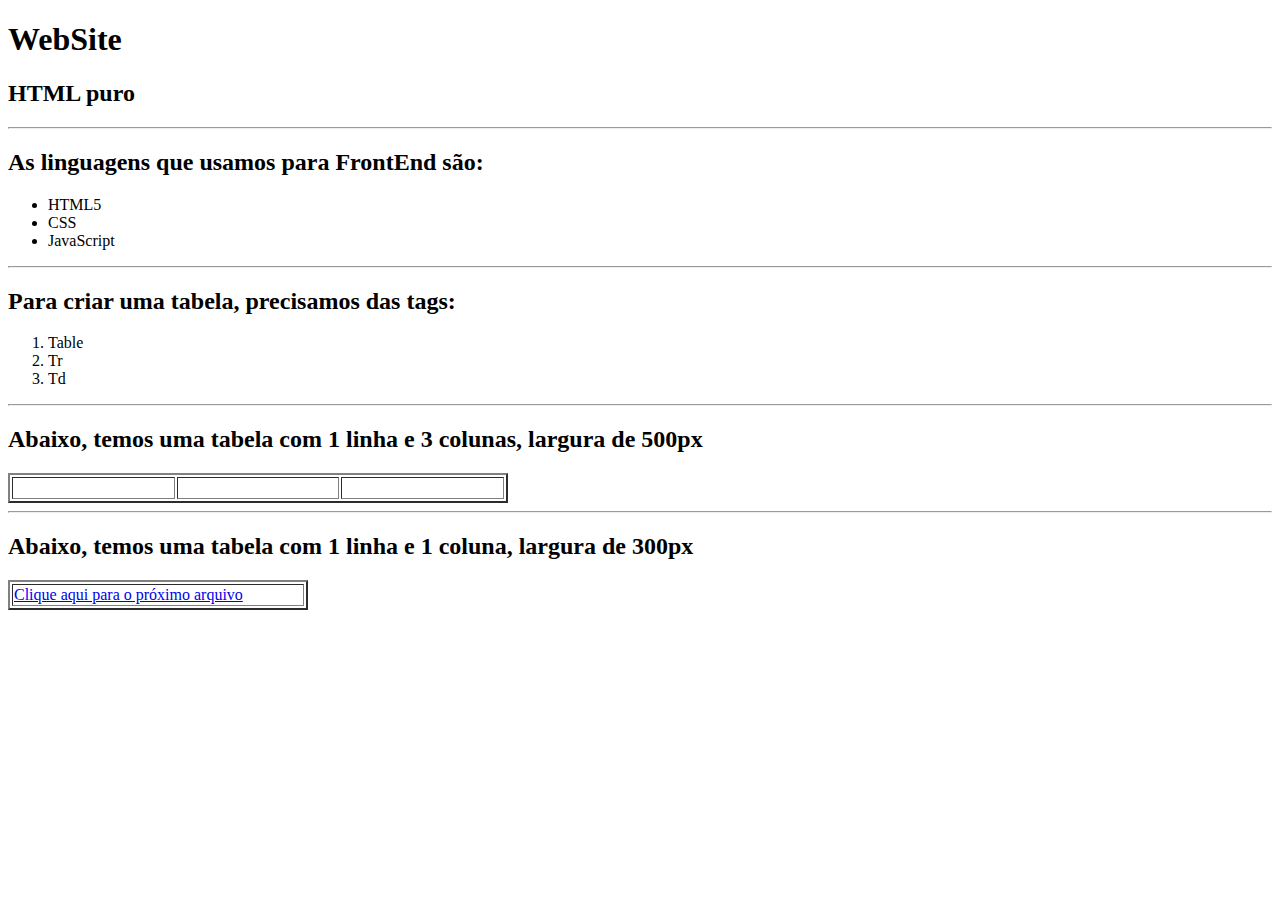
<file: aula 10 - estudo/index.html>
<!DOCTYPE html>
<html lang="pt-br">
<head>
<meta charset="utf-8">
<title>Atividade - Parte I</title>

</head>

<body>
	<section>
		<header>
			<h1>WebSite</h1>
			<h2>HTML puro</h2>
			<hr>
		</header>

		<main>
			<h2>As linguagens que usamos para FrontEnd são:</h2>
			<ul>
				<li>HTML5</li>
				<li>CSS</li>
				<li>JavaScript</li>
			</ul>
			<hr>
			<h2>Para criar uma tabela, precisamos das tags:</h2>
			<ol>
				<li>Table</li>
				<li>Tr</li>
				<li>Td</li>
			</ol>
			<hr>
			<h2>Abaixo, temos uma tabela com 1 linha e 3 colunas, largura de 500px</h2>
			<table width="500px;" height="30px;" border="2px;">
			<!--1° linha-->
				<tr>
					<!--colunas-->
					<td></td>
					<td></td>
					<td></td>
				</tr>
			</table>
			<hr>
			<h2>Abaixo, temos uma tabela com 1 linha e 1 coluna, largura de 300px</h2>
			<table width="300px;" height="30px;" border="2px;">
			<!--1° linha-->
				<tr>
					<!--colunas-->
					<td><a href="https://www.facebook.com/" target="_blank">Clique aqui para o próximo arquivo</td>
			</table>
		
		</main

	</section>
</body>
</html>
</file>
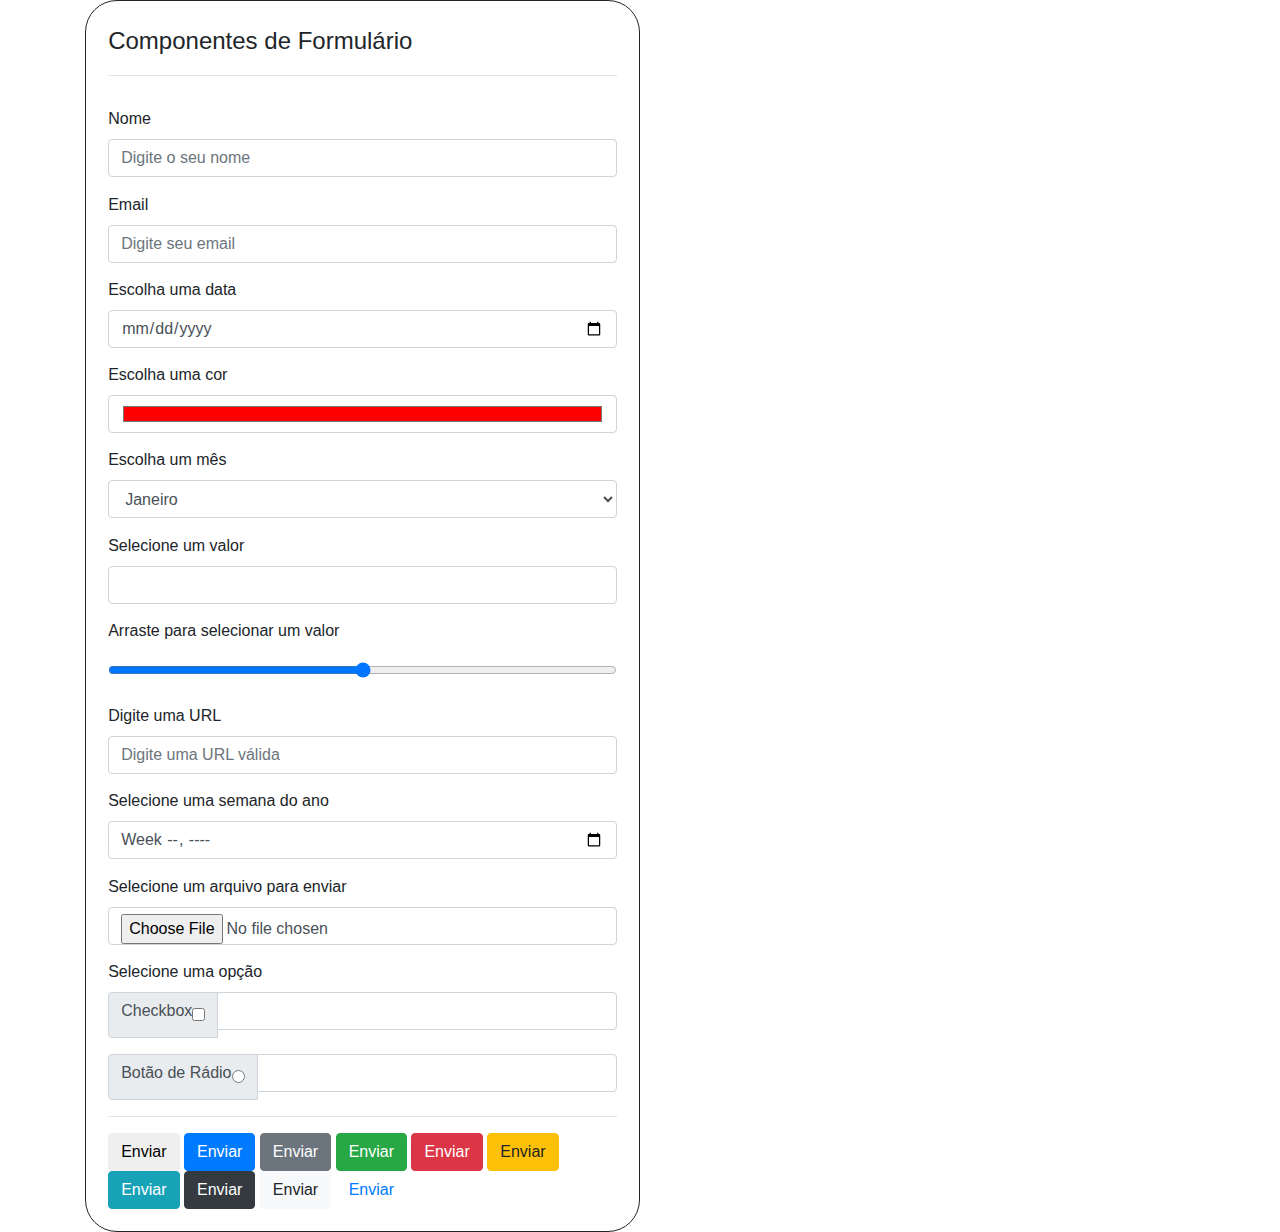
<file: aula 11/index.html>
<!DOCTYPE html>
<html lang="pt-br">
  <head>
    <!-- Meta tags Obrigatórias -->
    <meta charset="utf-8">
    <meta name="viewport" content="width=device-width, initial-scale=1, shrink-to-fit=no">

    <!-- Bootstrap CSS -->
    <link rel="stylesheet" href="https://stackpath.bootstrapcdn.com/bootstrap/4.1.3/css/bootstrap.min.css" integrity="sha384-MCw98/SFnGE8fJT3GXwEOngsV7Zt27NXFoaoApmYm81iuXoPkFOJwJ8ERdknLPMO" crossorigin="anonymous">

	<link href="css/bootstrap-reboot.css" rel="stylesheet">
	<link href="css/bootstrap.css" rel="stylesheet">
	<link href="css/bootstrap-grid.css" rel="stylesheet">

    <title>Formulário</title>
  </head>
  <body>
	<section class="container">
		<div style="width:50%; border-radius:2rem; border:solid 1px; padding:2%;">
		
			<!--começo do formulário-->
			<form action="endereço da página e/ou arquivo que processa os dados" method="post">
				<legend>Componentes de Formulário</legend>
				<hr>
				
				<!--Entrada de dados do tipo texto-->
				<label for="nome"style="padding-top:3%;">Nome</label>
				<input type="text" id="nome" name="nome" class="form-control" required placeholder="Digite o seu nome">
				
				<!--Entrada de dados do tipo email-->
				<label for="email" style="padding-top:3%;">Email</label>
				<input type="email" id="email" name="email" class="form-control" placeholder="Digite seu email" required>
				
				<!--Entrada de dados do tipo data-->
				<label for="data"style="padding-top:3%;">Escolha uma data</label>
				<input type="date" id="data" class="form-control" required>
				
				<!--Entrada de dados do tipo cores-->
				<label for="cores" style="padding-top:3%;">Escolha uma cor</label>
				<input type="color" id="cores" class="form-control" value="#ff0000">
				
				<!--Tag select para múltipla escolha-->
				<label style="padding-top:3%;">Escolha um mês</label>
					<select class="form-control">
						<option>Janeiro</option>
						<option>Fevereiro</option>
						<option>Março</option>
						<option>Abril</option>
						<option>Maio</option>
					</select>
					
				<!--Campo de número com seta-->
				<label for="numero" style="padding-top:3%;">Selecione um valor</label>
				<input type="number" id="numero" name="numero" class="form-control" min="1" max="300">
				
				<!--Campo de número com squeeze-->
				<label for="numeros" style="padding-top:3%;">Arraste para selecionar um valor</label>
				<input type="range" id="numeros" name="numeros" class="form-control" value="50">
				
				<!--Inserindo URL-->
				<label for="urls" style="padding-top:3%;">Digite uma URL</label>
				<input type="url" id="urls" name="urls" class="form-control" placeholder="Digite uma URL válida" required>
				
				<!--Entradad de dados de semana-->
				<label for="semana" style="padding-top:3%;">Selecione uma semana do ano</label>
				<input type="week" id="semana" name="semana" class="form-control">
				
				<!--Entradad de dados do tipo arquivo-->
				<label for="aquivo" style="padding-top:3%;">Selecione um arquivo para enviar</label>
				<input type="file" id="arquivo" class="form-control">
				
				<!--Radio Button: única seleção-->
				<label for="btn-radio" style="padding-top:3%;">Selecione uma opção</label>
				<div class="input-group mb-3">
				  <div class="input-group-prepend">
					<div class="input-group-text">
					<label>Checkbox</label>
					  <input type="checkbox" aria-label="Chebox para permitir input text">
					</div>
				  </div>
				  <input type="text" class="form-control" aria-label="Input text com checkbox">
				</div>

				<div class="input-group">
				  <div class="input-group-prepend">
					<div class="input-group-text">
					<label>Botão de Rádio</label>
					  <input type="radio" aria-label="Botão radio para acompanhar input text">
					</div>
				  </div>
				  <input type="text" class="form-control" aria-label="Input text com botão radio">
				</div>
				<hr>
				
				<button type="button" class="btn">Enviar</button>
				<input type="submit" class="btn btn-primary" value="Enviar">
				<input type="submit" class="btn btn-secondary" value="Enviar">
				<input type="submit" class="btn btn-success" value="Enviar">
				<input type="submit" class="btn btn-danger" value="Enviar">
				<input type="submit" class="btn btn-warning" value="Enviar">
				<input type="submit" class="btn btn-info" value="Enviar">
				<input type="submit" class="btn btn-dark" value="Enviar">
				<!--reset limpa-->
				<input type="reset" class="btn btn-light" value="Enviar">
				<input type="reset" class="btn btn-link" value="Enviar">
			
			
			</form>
		</div>
	</section>
	

    <!-- JavaScript (Opcional) -->
    <!-- jQuery primeiro, depois Popper.js, depois Bootstrap JS -->
    <script src="https://code.jquery.com/jquery-3.3.1.slim.min.js" integrity="sha384-q8i/X+965DzO0rT7abK41JStQIAqVgRVzpbzo5smXKp4YfRvH+8abtTE1Pi6jizo" crossorigin="anonymous"></script>
    <script src="https://cdnjs.cloudflare.com/ajax/libs/popper.js/1.14.3/umd/popper.min.js" integrity="sha384-ZMP7rVo3mIykV+2+9J3UJ46jBk0WLaUAdn689aCwoqbBJiSnjAK/l8WvCWPIPm49" crossorigin="anonymous"></script>
    <script src="https://stackpath.bootstrapcdn.com/bootstrap/4.1.3/js/bootstrap.min.js" integrity="sha384-ChfqqxuZUCnJSK3+MXmPNIyE6ZbWh2IMqE241rYiqJxyMiZ6OW/JmZQ5stwEULTy" crossorigin="anonymous"></script>
  </body>
</html>
</file>
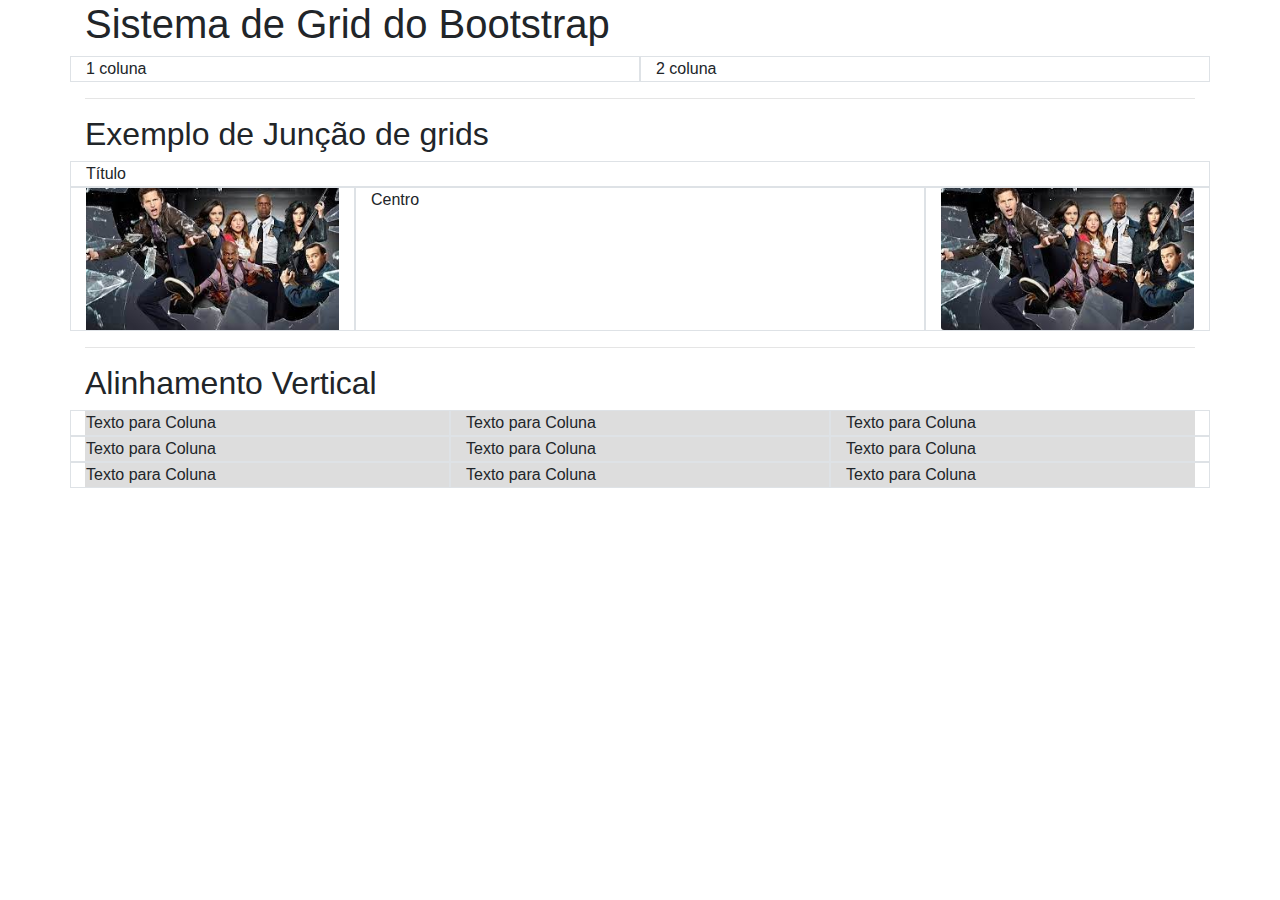
<file: aula 9/index.html>
<!DOCTYPE html>
<html lang="pt-br">
  <head>
    <!-- Meta tags Obrigatórias -->
    <meta charset="utf-8">
    <meta name="viewport" content="width=device-width, initial-scale=1, shrink-to-fit=no">

    <!-- Bootstrap CSS -->
    <link rel="stylesheet" href="https://stackpath.bootstrapcdn.com/bootstrap/4.1.3/css/bootstrap.min.css" integrity="sha384-MCw98/SFnGE8fJT3GXwEOngsV7Zt27NXFoaoApmYm81iuXoPkFOJwJ8ERdknLPMO" crossorigin="anonymous">

	<!--Bootstrap Compilado-->
	<link href="css/bootstrap-reboot.css" rel="stylesheet">
	<link href="css/bootstrap.css" rel="stylesheet">
	<link href="css/bootstrap-grid.css" rel="stylesheet">

    <title>Sistema de Grid</title>
  </head>
  <body>
	<section class="container">
		<h1>Sistema de Grid do Bootstrap</h1>
		
		<!--grid com 2 colunas-->
			<div class="row">
				<div class="col-md-6 border">1 coluna</div>
				<div class="col-md-6 border">2 coluna</div>
			</div>
		<hr>
		<h2>Exemplo de Junção de grids</h2>
		<div class="row">
			<div class="col-md-12 border">Título</div>
		</div>
		<div class="row">
			<div class="col-md-3 border">
			<img src="img/brooklyn.jpg" class="img-fluid">
			</div>
		<div class="col-md-6 border">Centro</div>
		<div class="col-md-3 border">
			<img src="img/brooklyn.jpg" class="card-img">
			</div>
		</div>
		<hr>
		<h2>Alinhamento Vertical</h2>
		<div style="background:#ddd;">
			<!--alinhamento no início-->
			<div class="row align-item-start">
				<div class="col border">Texto para Coluna</div>
				<div class="col border">Texto para Coluna</div>
				<div class="col border">Texto para Coluna</div>
			</div>
			<!--alinhamento no centro-->
			<div class="row align-item-center">
				<div class="col border">Texto para Coluna</div>
				<div class="col border">Texto para Coluna</div>
				<div class="col border">Texto para Coluna</div>
			</div>
			<!--alinhamento no fim-->
			<div class="row align-item-end">
				<div class="col border">Texto para Coluna</div>
				<div class="col border">Texto para Coluna</div>
				<div class="col border">Texto para Coluna</div>
			</div>
		</div>
		
		
		
	</section>

    <!-- JavaScript (Opcional) -->
    <!-- jQuery primeiro, depois Popper.js, depois Bootstrap JS -->
    <script src="https://code.jquery.com/jquery-3.3.1.slim.min.js" integrity="sha384-q8i/X+965DzO0rT7abK41JStQIAqVgRVzpbzo5smXKp4YfRvH+8abtTE1Pi6jizo" crossorigin="anonymous"></script>
    <script src="https://cdnjs.cloudflare.com/ajax/libs/popper.js/1.14.3/umd/popper.min.js" integrity="sha384-ZMP7rVo3mIykV+2+9J3UJ46jBk0WLaUAdn689aCwoqbBJiSnjAK/l8WvCWPIPm49" crossorigin="anonymous"></script>
    <script src="https://stackpath.bootstrapcdn.com/bootstrap/4.1.3/js/bootstrap.min.js" integrity="sha384-ChfqqxuZUCnJSK3+MXmPNIyE6ZbWh2IMqE241rYiqJxyMiZ6OW/JmZQ5stwEULTy" crossorigin="anonymous"></script>
  </body>
</html>
</file>
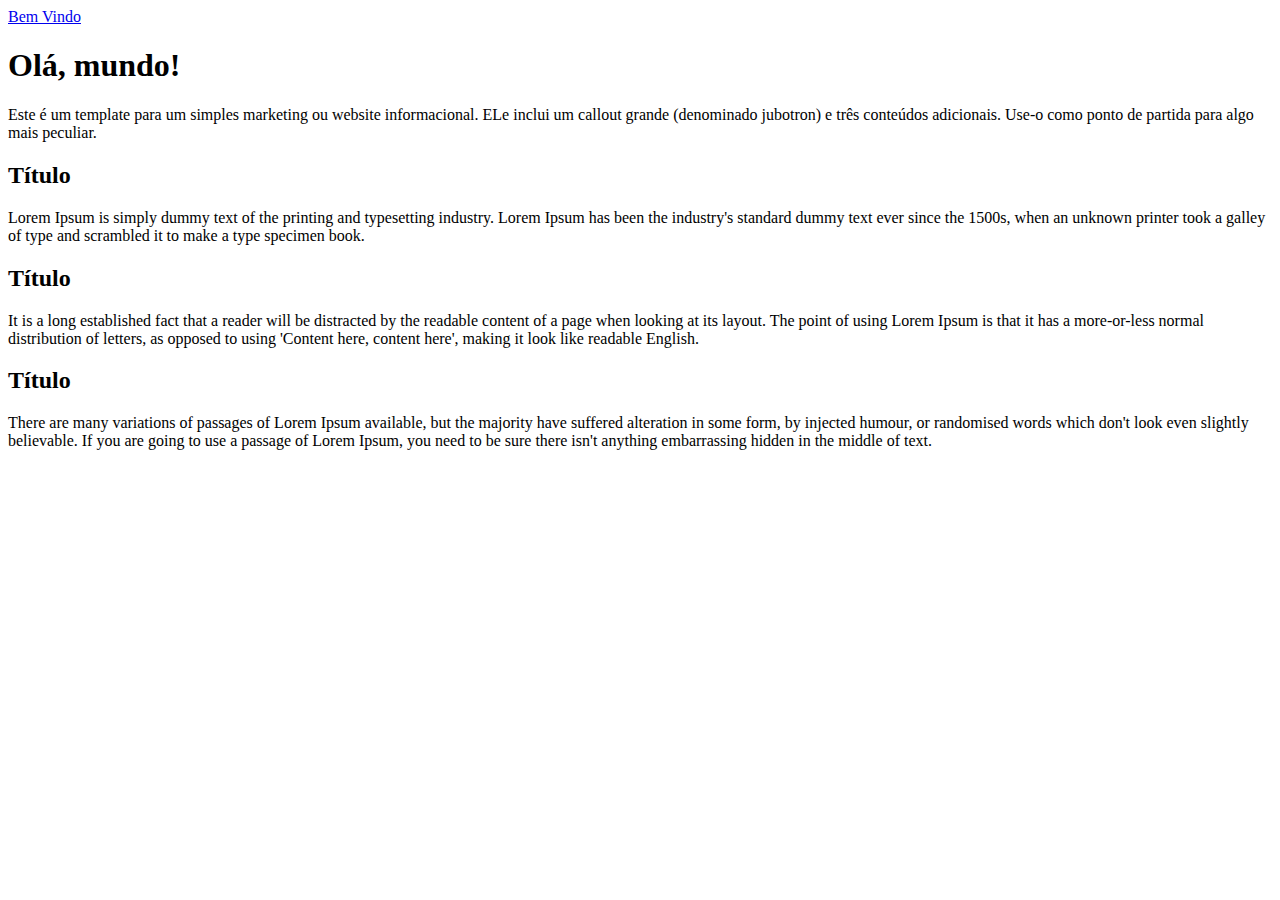
<file: aula 10 - estudo/index2.html>
<!DOCTYPE html>
<html lang="pt-br">
  <head>
    <!-- Meta tags Obrigatórias -->
    <meta charset="utf-8">
    <meta name="viewport" content="width=device-width, initial-scale=1, shrink-to-fit=no">

    <!-- Bootstrap CSS -->
    <link rel="stylesheet" href="https://stackpath.bootstrapcdn.com/bootstrap/4.1.3/css/bootstrap.min.css" integrity="sha384-MCw98/SFnGE8fJT3GXwEOngsV7Zt27NXFoaoApmYm81iuXoPkFOJwJ8ERdknLPMO" crossorigin="anonymous">

    <title>Atividade - Parte II</title>
  </head>
  <body>
	<section>
		<nav class="navbar navbar-expand-lg navbar-dark bg-dark">
  <a class="navbar-brand" href="#">Bem Vindo</a>
		</nav>
		
		<header>
			<div class="jumbotron">
			<h1 class="display-4">Olá, mundo!</h1>
				<p class="lead">Este é um template para um simples marketing ou website informacional. ELe inclui um callout grande (denominado jubotron) e três conteúdos adicionais. Use-o como ponto de partida para algo mais peculiar.</p>	
				</div>
		</header>
		
		<article>
			<div class="container">
			<div class="row">
				<div class="col-sm">
				<h2>Título</h2>
				Lorem Ipsum is simply dummy text of the printing and typesetting industry. Lorem Ipsum has been the industry's standard dummy text ever since the 1500s, when an unknown printer took a galley of type and scrambled it to make a type specimen book.
				</div>
				<div class="col-sm">
				<h2>Título</h2>
				It is a long established fact that a reader will be distracted by the readable content of a page when looking at its layout. The point of using Lorem Ipsum is that it has a more-or-less normal distribution of letters, as opposed to using 'Content here, content here', making it look like readable English.
				</div>
				<div class="col-sm">
				<h2>Título</h2>
				There are many variations of passages of Lorem Ipsum available, but the majority have suffered alteration in some form, by injected humour, or randomised words which don't look even slightly believable. If you are going to use a passage of Lorem Ipsum, you need to be sure there isn't anything embarrassing hidden in the middle of text.
				</div>
			</div>
			</div>
		
		</article>

	</section>
    <!-- JavaScript (Opcional) -->
    <!-- jQuery primeiro, depois Popper.js, depois Bootstrap JS -->
    <script src="https://code.jquery.com/jquery-3.3.1.slim.min.js" integrity="sha384-q8i/X+965DzO0rT7abK41JStQIAqVgRVzpbzo5smXKp4YfRvH+8abtTE1Pi6jizo" crossorigin="anonymous"></script>
    <script src="https://cdnjs.cloudflare.com/ajax/libs/popper.js/1.14.3/umd/popper.min.js" integrity="sha384-ZMP7rVo3mIykV+2+9J3UJ46jBk0WLaUAdn689aCwoqbBJiSnjAK/l8WvCWPIPm49" crossorigin="anonymous"></script>
    <script src="https://stackpath.bootstrapcdn.com/bootstrap/4.1.3/js/bootstrap.min.js" integrity="sha384-ChfqqxuZUCnJSK3+MXmPNIyE6ZbWh2IMqE241rYiqJxyMiZ6OW/JmZQ5stwEULTy" crossorigin="anonymous"></script>
  </body>
</html>
</file>
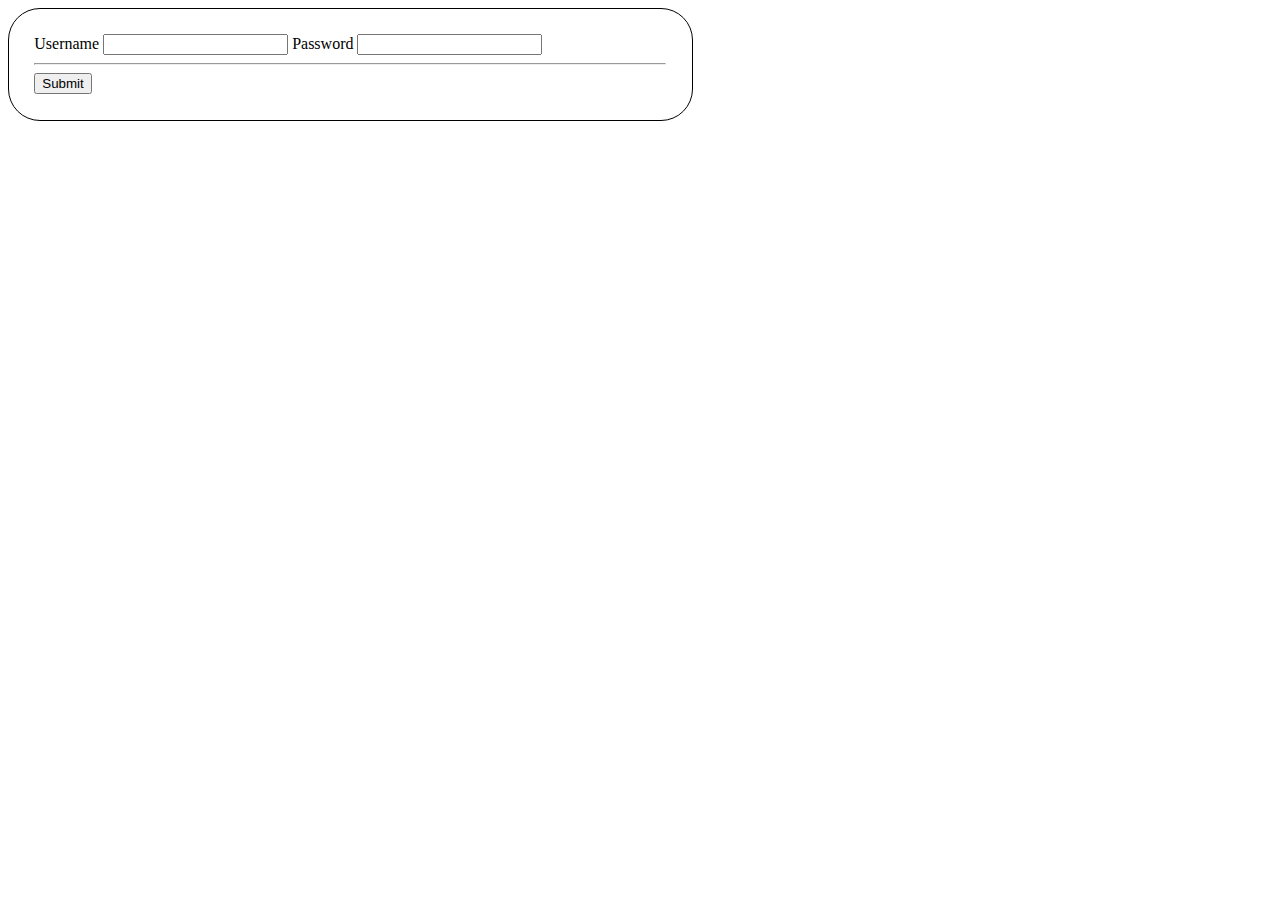
<file: aula 11/atividade4_ex1.html>
<!DOCTYPE html>
<html lang="pt-br">
  <head>
    <!-- Meta tags Obrigatórias -->
    <meta charset="utf-8">
    <meta name="viewport" content="width=device-width, initial-scale=1, shrink-to-fit=no">

    <!-- Bootstrap CSS -->
    <link rel="stylesheet" href="https://stackpath.bootstrapcdn.com/bootstrap/4.1.3/css/bootstrap.min.css" integrity="sha384-MCw98/SFnGE8fJT3GXwEOngsV7Zt27NXFoaoApmYm81iuXoPkFOJwJ8ERdknLPMO" crossorigin="anonymous">

    <title>Formulário 1</title>
  </head>
  <body>
    <section class="container">
		<div style="width:50%; border-radius:2rem; border:solid 1px; padding:2%;">
			<form action="endereço da página e/ou arquivo que processa os dados" method="post">
				<label for="name"style="padding-top:3%;">Username</label>
				<input type="text" id="name" name="name" class="form-control" required>
				
				<label for="password"style="padding-top:3%;">Password</label>
				<input type="text" id="password" name="password" class="form-control" required>
				<hr>
				<input type="submit" class="btn btn-dark" value="Submit">
				
				
				
			</form>
		</div>
	
	
	</section>

    <!-- JavaScript (Opcional) -->
    <!-- jQuery primeiro, depois Popper.js, depois Bootstrap JS -->
    <script src="https://code.jquery.com/jquery-3.3.1.slim.min.js" integrity="sha384-q8i/X+965DzO0rT7abK41JStQIAqVgRVzpbzo5smXKp4YfRvH+8abtTE1Pi6jizo" crossorigin="anonymous"></script>
    <script src="https://cdnjs.cloudflare.com/ajax/libs/popper.js/1.14.3/umd/popper.min.js" integrity="sha384-ZMP7rVo3mIykV+2+9J3UJ46jBk0WLaUAdn689aCwoqbBJiSnjAK/l8WvCWPIPm49" crossorigin="anonymous"></script>
    <script src="https://stackpath.bootstrapcdn.com/bootstrap/4.1.3/js/bootstrap.min.js" integrity="sha384-ChfqqxuZUCnJSK3+MXmPNIyE6ZbWh2IMqE241rYiqJxyMiZ6OW/JmZQ5stwEULTy" crossorigin="anonymous"></script>
  </body>
</html>
</file>
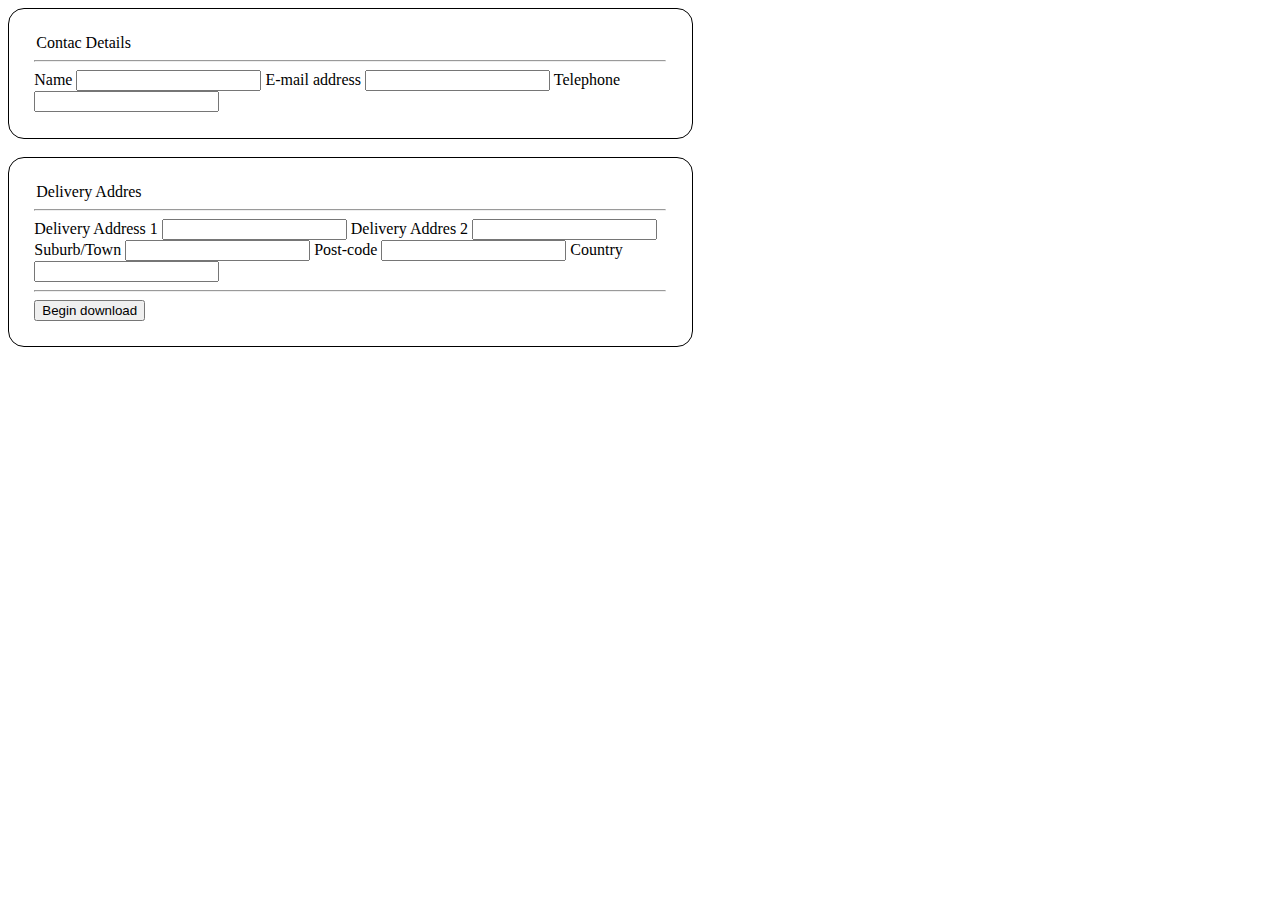
<file: aula 11/atividade4_ex2.html>
<!DOCTYPE html>
<html lang="pt-br">
  <head>
    <!-- Meta tags Obrigatórias -->
    <meta charset="utf-8">
    <meta name="viewport" content="width=device-width, initial-scale=1, shrink-to-fit=no">

    <!-- Bootstrap CSS -->
    <link rel="stylesheet" href="https://stackpath.bootstrapcdn.com/bootstrap/4.1.3/css/bootstrap.min.css" integrity="sha384-MCw98/SFnGE8fJT3GXwEOngsV7Zt27NXFoaoApmYm81iuXoPkFOJwJ8ERdknLPMO" crossorigin="anonymous">

    <title>Formulário 2</title>
  </head>
  <body>
    <section>
		<section class="container">
		<div style="width:50%; border-radius:1rem; border:solid 1px; padding:2%;">
			<form action="endereço da página e/ou arquivo que processa os dados" method="post">
			<legend>Contac Details</legend>
			<hr>
			<label for="name"style="padding-top:3%;">Name</label>
				<input type="text" id="name" name="name" class="form-control" required>
				
			<label for="email"style="padding-top:3%;">E-mail address</label>
				<input type="email" id="email" name="email" class="form-control" required>
				
			<label for="numero"style="padding-top:3%;">Telephone</label>
				<input type="number" id="telephone" name="telephone" class="form-control" required>
			
			</form>
		</div>
		<br>
		<section class="container">
		<div style="width:50%; border-radius:1rem; border:solid 1px; padding:2%;">
			<form action="endereço da página e/ou arquivo que processa os dados" method="post">
			<legend>Delivery Addres</legend>
			<hr>
			<label for="address"style="padding-top:3%;">Delivery Address 1</label>
				<input type="text" id="address" name="address" class="form-control" required>
				
			<label for="address"style="padding-top:3%;">Delivery Addres 2</label>
				<input type="text" id="address" name="addres" class="form-control">
				
			<label for="city"style="padding-top:3%;">Suburb/Town</label>
				<input type="city" id="city" name="city" class="form-control" required>
				
			<label for="post-code"style="padding-top:3%;">Post-code</label>
				<input type="post-code" id="post-code" name="post-code" class="form-control" required>
				
			<label for="country"style="padding-top:3%;">Country</label>
				<input type="country" id="country" name="country" class="form-control" required>
			<hr>
			<input type="submit" class="btn btn-dark" value="Begin download">
			</form>
		</div>
	</section>

    <!-- JavaScript (Opcional) -->
    <!-- jQuery primeiro, depois Popper.js, depois Bootstrap JS -->
    <script src="https://code.jquery.com/jquery-3.3.1.slim.min.js" integrity="sha384-q8i/X+965DzO0rT7abK41JStQIAqVgRVzpbzo5smXKp4YfRvH+8abtTE1Pi6jizo" crossorigin="anonymous"></script>
    <script src="https://cdnjs.cloudflare.com/ajax/libs/popper.js/1.14.3/umd/popper.min.js" integrity="sha384-ZMP7rVo3mIykV+2+9J3UJ46jBk0WLaUAdn689aCwoqbBJiSnjAK/l8WvCWPIPm49" crossorigin="anonymous"></script>
    <script src="https://stackpath.bootstrapcdn.com/bootstrap/4.1.3/js/bootstrap.min.js" integrity="sha384-ChfqqxuZUCnJSK3+MXmPNIyE6ZbWh2IMqE241rYiqJxyMiZ6OW/JmZQ5stwEULTy" crossorigin="anonymous"></script>
  </body>
</html>
</file>
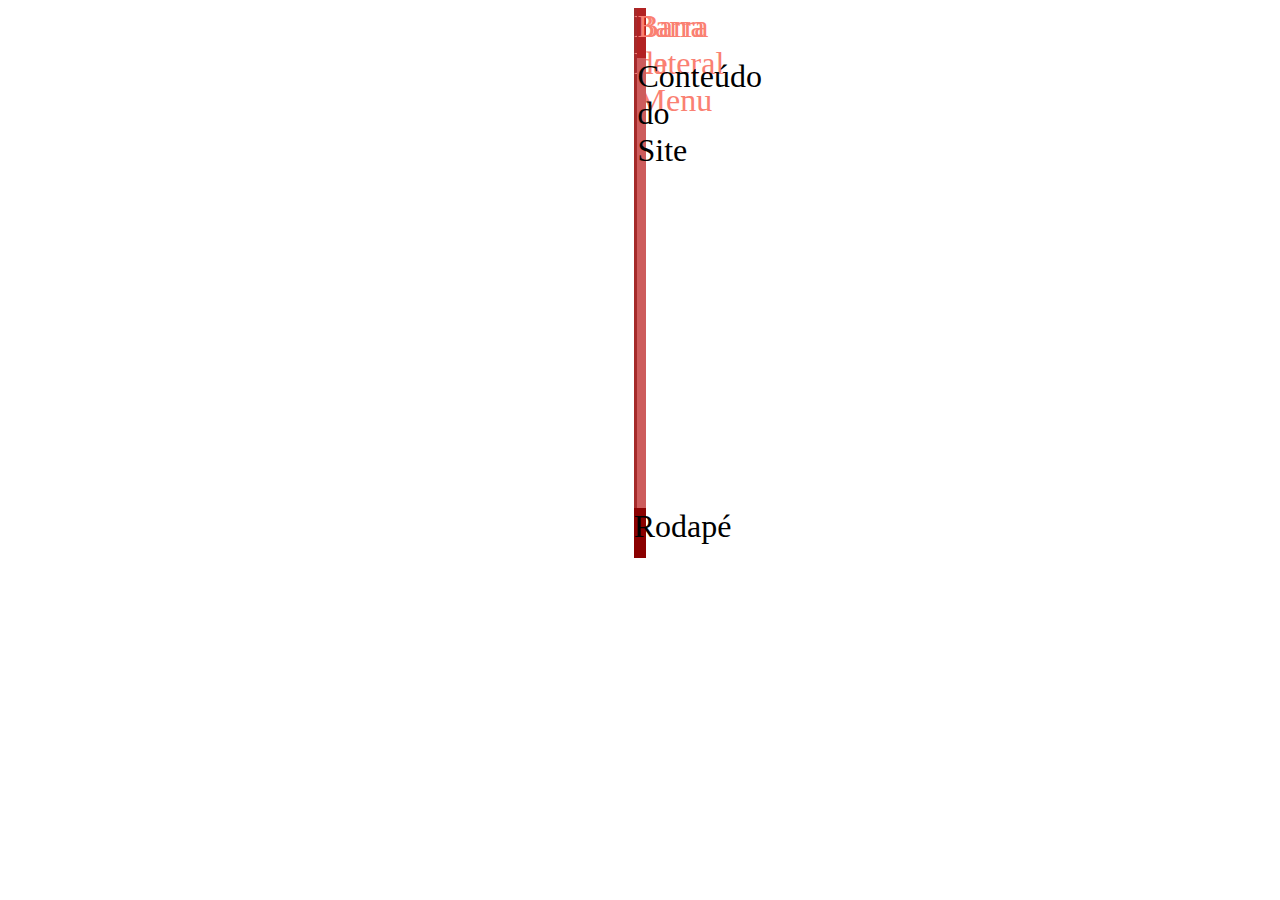
<file: Aula 5/exemplo1.html>
<!DOCTYPE html>
<html lang="pt-br">
<head>
<meta charset="utf-8">
<title>Layout 1</title>

<link href="css/estilo_exemplo1.css" rel="stylesheet">
</head>

<body>
	<section>
		<aside>Barra Lateral</aside>
		<nav>Barra de Menu</nav>
		<main>Conteúdo do Site</main>
		<footer>Rodapé</footer>
	</section>
</body>
</html>
</file>
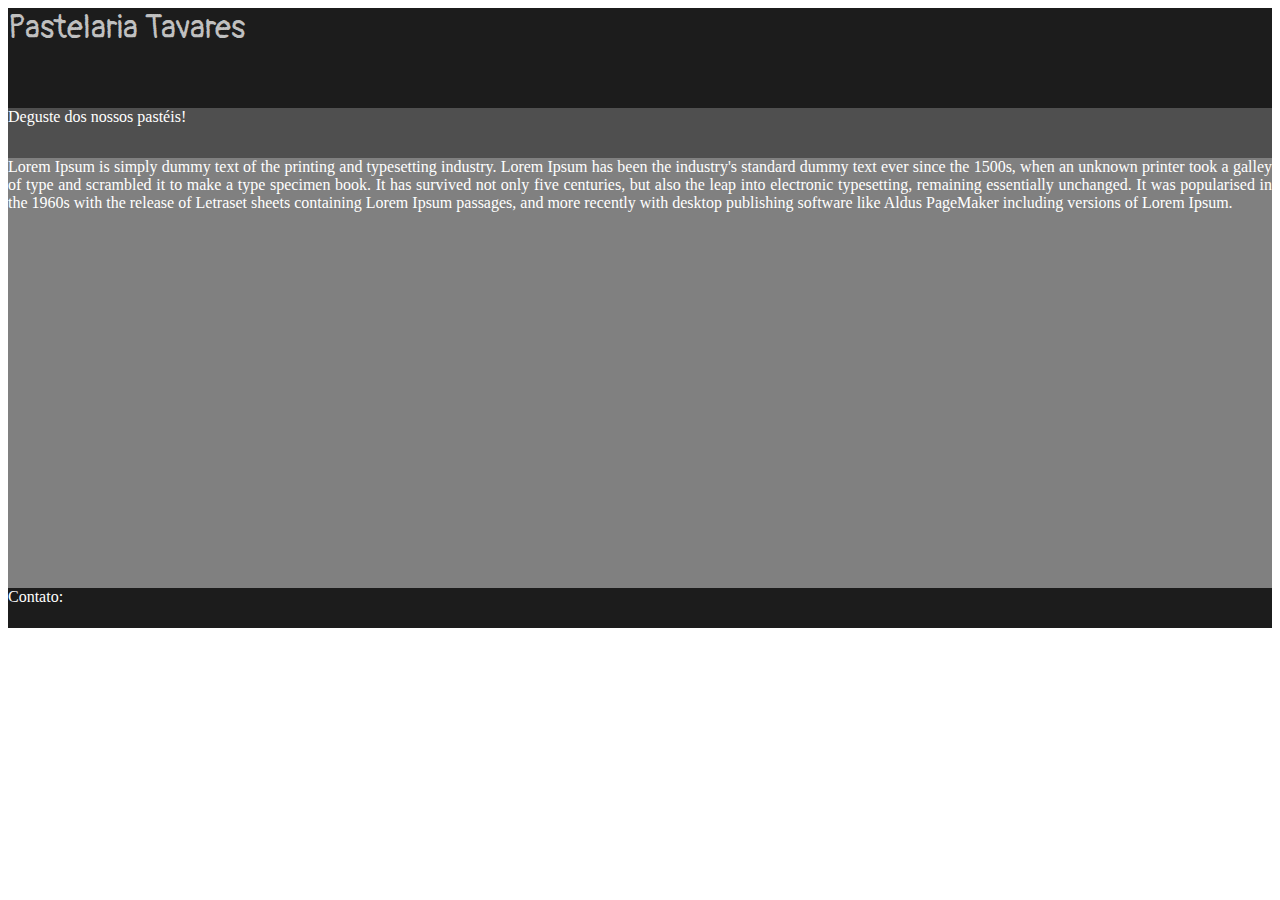
<file: Aula 5/exemplo3.html>
<!DOCTYPE html>
<html lang="pt-br">
<head>
<meta charset="utf-8">
<title>Layout 3</title>

<link rel="preconnect" href="https://fonts.gstatic.com">
<link href="https://fonts.googleapis.com/css2?family=Pangolin&display=swap" rel="stylesheet">

<link href="css/estilo_exemplo3.css" rel="stylesheet">

</head>

<body>
	<section>
		<header>
		<div class="titulo">
		Pastelaria Tavares
		</div>
		</header>
		<nav>Deguste dos nossos pastéis!</nav>
		<main>
		<div align="justify">
		Lorem Ipsum is simply dummy text of the printing and typesetting industry. Lorem Ipsum has been the industry's standard dummy text ever since the 1500s, when an unknown printer took a galley of type and scrambled it to make a type specimen book. It has survived not only five centuries, but also the leap into electronic typesetting, remaining essentially unchanged. It was popularised in the 1960s with the release of Letraset sheets containing Lorem Ipsum passages, and more recently with desktop publishing software like Aldus PageMaker including versions of Lorem Ipsum.
		</div>
		</main>
		<footer>Contato:</footer>

	</section>
	
</body>
</html>
</file>
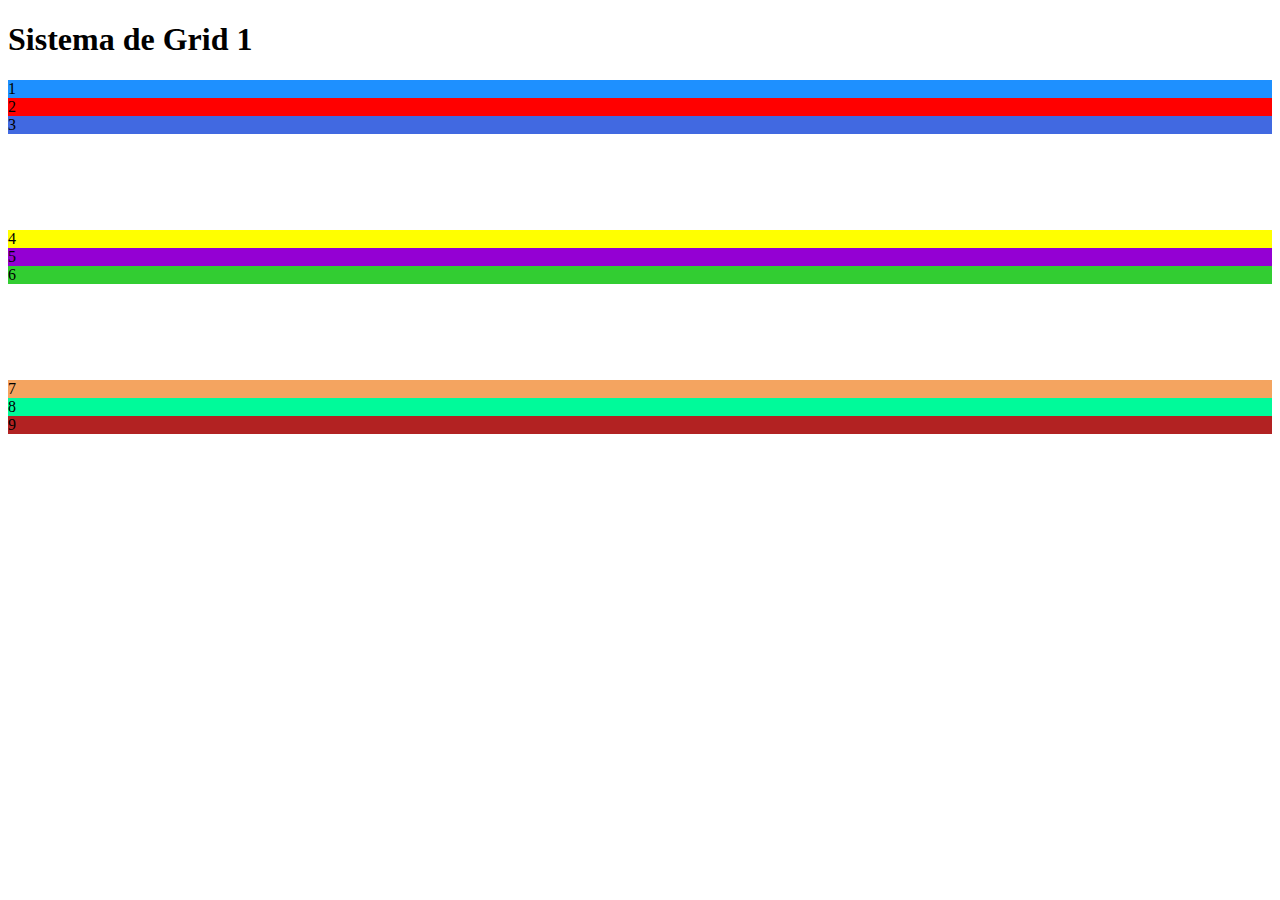
<file: aula 9/ativ2_ex1.html>
<!DOCTYPE html>
<html lang="pt-br">
  <head>
    <!-- Meta tags Obrigatórias -->
    <meta charset="utf-8">
    <meta name="viewport" content="width=device-width, initial-scale=1, shrink-to-fit=no">

    <!-- Bootstrap CSS -->
    <link rel="stylesheet" href="https://stackpath.bootstrapcdn.com/bootstrap/4.1.3/css/bootstrap.min.css" integrity="sha384-MCw98/SFnGE8fJT3GXwEOngsV7Zt27NXFoaoApmYm81iuXoPkFOJwJ8ERdknLPMO" crossorigin="anonymous">
	

    <title>Exemplo 1</title>
  </head>
  <body>
	<section class="container">
		<h1>Sistema de Grid 1</h1>
		
		<div class="container">
		<div class="row align-item-start" style="height:150px;">
			<div class="col-md-3 border" style="background:#1E90FF;">1</div>
			<div class="col-md-3 border" style="background:#FF0000;">2</div>
			<div class="col-md-3 border" style="background:#4169E1;">3</div>
		</div>
		
		<div class="row align-item-center" style="height:150px;">
			<div class="col-md-3 border" style="background:	#FFFF00;">4</div>
			<div class="col-md-3 border" style="background:	#9400D3;">5</div>
			<div class="col-md-3 border" style="background:#32CD32;">6</div>
		</div>
		
		<div class="row align-item-center" style="height:150px;">
			<div class="col-md-3 border" style="background:	#F4A460;">7</div>
			<div class="col-md-3 border" style="background:#00FA9A;">8</div>
			<div class="col-md-3 border" style="background:#B22222;">9</div>
		</div>
		
		</div>
		
	</section>
		

    <!-- JavaScript (Opcional) -->
    <!-- jQuery primeiro, depois Popper.js, depois Bootstrap JS -->
    <script src="https://code.jquery.com/jquery-3.3.1.slim.min.js" integrity="sha384-q8i/X+965DzO0rT7abK41JStQIAqVgRVzpbzo5smXKp4YfRvH+8abtTE1Pi6jizo" crossorigin="anonymous"></script>
    <script src="https://cdnjs.cloudflare.com/ajax/libs/popper.js/1.14.3/umd/popper.min.js" integrity="sha384-ZMP7rVo3mIykV+2+9J3UJ46jBk0WLaUAdn689aCwoqbBJiSnjAK/l8WvCWPIPm49" crossorigin="anonymous"></script>
    <script src="https://stackpath.bootstrapcdn.com/bootstrap/4.1.3/js/bootstrap.min.js" integrity="sha384-ChfqqxuZUCnJSK3+MXmPNIyE6ZbWh2IMqE241rYiqJxyMiZ6OW/JmZQ5stwEULTy" crossorigin="anonymous"></script>
  </body>
</html>
</file>
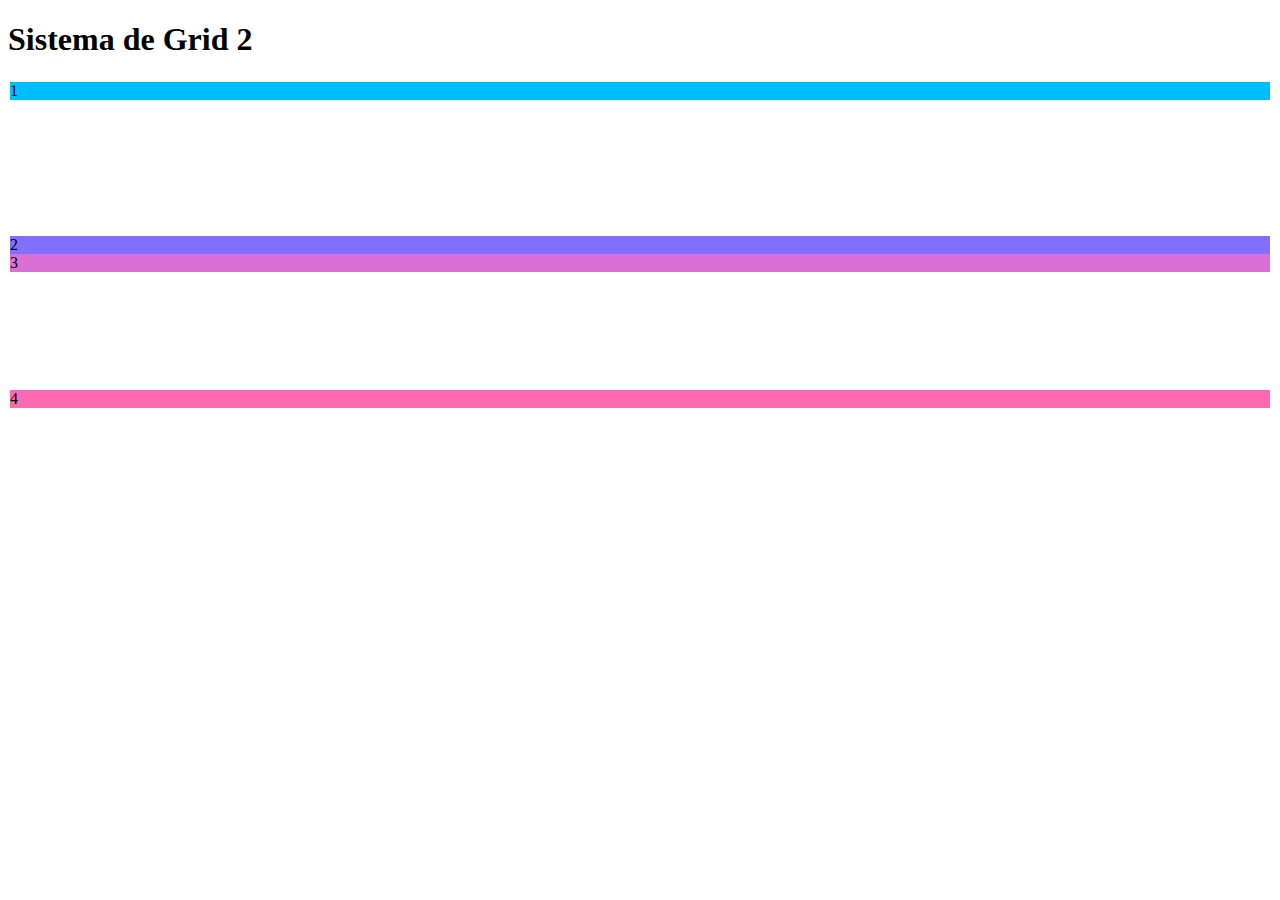
<file: aula 9/ativ2_ex2.html>
<!DOCTYPE html>
<html lang="pt-br">
  <head>
    <!-- Meta tags Obrigatórias -->
    <meta charset="utf-8">
    <meta name="viewport" content="width=device-width, initial-scale=1, shrink-to-fit=no">

    <!-- Bootstrap CSS -->
    <link rel="stylesheet" href="https://stackpath.bootstrapcdn.com/bootstrap/4.1.3/css/bootstrap.min.css" integrity="sha384-MCw98/SFnGE8fJT3GXwEOngsV7Zt27NXFoaoApmYm81iuXoPkFOJwJ8ERdknLPMO" crossorigin="anonymous">

    <title>Exemplo 2</title>
  </head>
  <body>
	<section class="container">
		<h1>Sistema de Grid 2</h1>

		<div class="container">
		<div class="row align-item-start" style="height:150px; padding:2px;">
			<div class="col-md-6 border" style="background:#00BFFF;">1</div>
		</div>
		
		<div class="row align-item-center" style="height:150px; padding:2px;">
			<div class="col-md-3 border" style="background:#836FFF;">2</div>
			<div class="col-md-3 border" style="background:#DA70D6;">3</div>
		</div>
		
		<div class="row align-item-start" style="height:150px; padding:2px;">
			<div class="col-md-6 border" style="background:#FF69B4;">4</div>
		</div>
		
	</div>


</section>
    <!-- JavaScript (Opcional) -->
    <!-- jQuery primeiro, depois Popper.js, depois Bootstrap JS -->
    <script src="https://code.jquery.com/jquery-3.3.1.slim.min.js" integrity="sha384-q8i/X+965DzO0rT7abK41JStQIAqVgRVzpbzo5smXKp4YfRvH+8abtTE1Pi6jizo" crossorigin="anonymous"></script>
    <script src="https://cdnjs.cloudflare.com/ajax/libs/popper.js/1.14.3/umd/popper.min.js" integrity="sha384-ZMP7rVo3mIykV+2+9J3UJ46jBk0WLaUAdn689aCwoqbBJiSnjAK/l8WvCWPIPm49" crossorigin="anonymous"></script>
    <script src="https://stackpath.bootstrapcdn.com/bootstrap/4.1.3/js/bootstrap.min.js" integrity="sha384-ChfqqxuZUCnJSK3+MXmPNIyE6ZbWh2IMqE241rYiqJxyMiZ6OW/JmZQ5stwEULTy" crossorigin="anonymous"></script>
  </body>
</html>
</file>
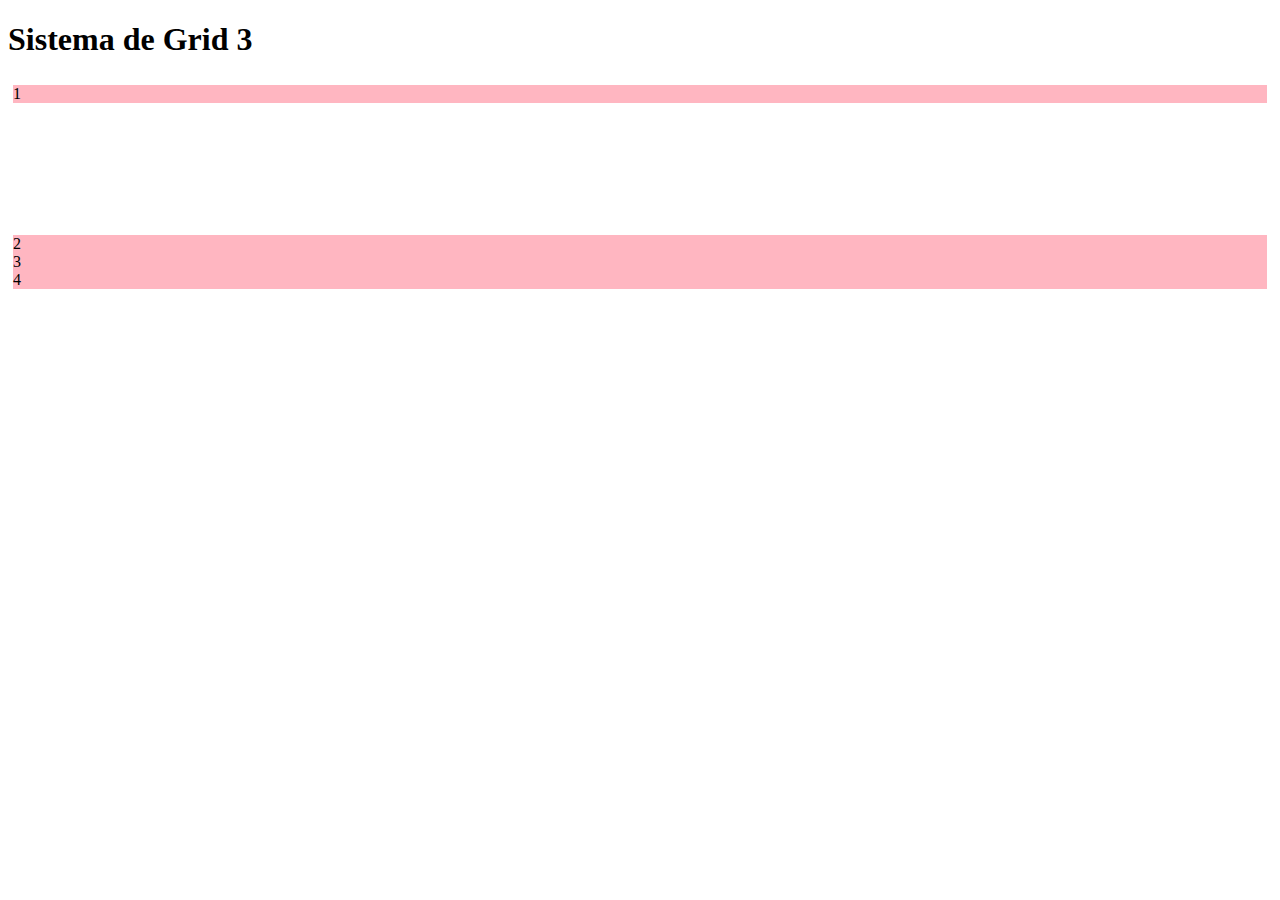
<file: aula 9/ativ2_ex3.html>
<!DOCTYPE html>
<html lang="pt-br">
  <head>
    <!-- Meta tags Obrigatórias -->
    <meta charset="utf-8">
    <meta name="viewport" content="width=device-width, initial-scale=1, shrink-to-fit=no">

    <!-- Bootstrap CSS -->
    <link rel="stylesheet" href="https://stackpath.bootstrapcdn.com/bootstrap/4.1.3/css/bootstrap.min.css" integrity="sha384-MCw98/SFnGE8fJT3GXwEOngsV7Zt27NXFoaoApmYm81iuXoPkFOJwJ8ERdknLPMO" crossorigin="anonymous">

    <title>Exemplo 3</title>
  </head>
  <body>
	<section class="container">
		<h1>Sistema de Grid 3</h1>
		
	<div class="container">
		<div class="row align-item-start" style="height:140px; padding:5px;">
			<div class="col-md-9 border" style="background:#FFB6C1;">1</div>
		</div>
		
		<div class="row align-item-center" style="height:130px; padding:5px;">
			<div class="col-md-3 border" style="background:#FFB6C1;">2</div>
			<div class="col-md-3 border" style="background:#FFB6C1;">3</div>
			<div class="col-md-3 border" style="background:#FFB6C1;">4</div>
		</div>
	</div>
	
	</section>

    <!-- JavaScript (Opcional) -->
    <!-- jQuery primeiro, depois Popper.js, depois Bootstrap JS -->
    <script src="https://code.jquery.com/jquery-3.3.1.slim.min.js" integrity="sha384-q8i/X+965DzO0rT7abK41JStQIAqVgRVzpbzo5smXKp4YfRvH+8abtTE1Pi6jizo" crossorigin="anonymous"></script>
    <script src="https://cdnjs.cloudflare.com/ajax/libs/popper.js/1.14.3/umd/popper.min.js" integrity="sha384-ZMP7rVo3mIykV+2+9J3UJ46jBk0WLaUAdn689aCwoqbBJiSnjAK/l8WvCWPIPm49" crossorigin="anonymous"></script>
    <script src="https://stackpath.bootstrapcdn.com/bootstrap/4.1.3/js/bootstrap.min.js" integrity="sha384-ChfqqxuZUCnJSK3+MXmPNIyE6ZbWh2IMqE241rYiqJxyMiZ6OW/JmZQ5stwEULTy" crossorigin="anonymous"></script>
  </body>
</html>
</file>
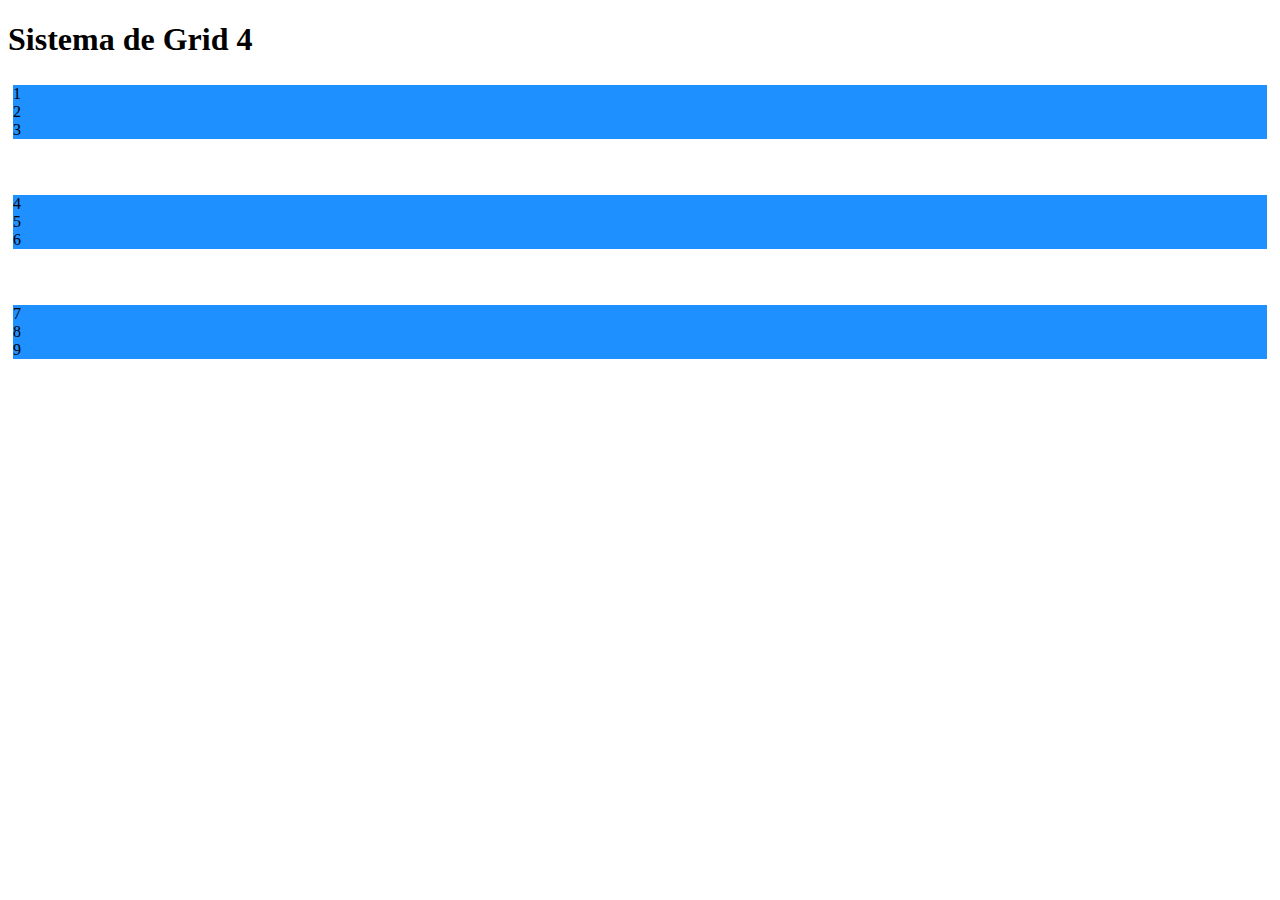
<file: aula 9/ativ2_ex4.html>
<!DOCTYPE html>
<html lang="pt-br">
  <head>
    <!-- Meta tags Obrigatórias -->
    <meta charset="utf-8">
    <meta name="viewport" content="width=device-width, initial-scale=1, shrink-to-fit=no">

    <!-- Bootstrap CSS -->
    <link rel="stylesheet" href="https://stackpath.bootstrapcdn.com/bootstrap/4.1.3/css/bootstrap.min.css" integrity="sha384-MCw98/SFnGE8fJT3GXwEOngsV7Zt27NXFoaoApmYm81iuXoPkFOJwJ8ERdknLPMO" crossorigin="anonymous">

    <title>Exemplo 4</title>
  </head>
  <body>
	<section class="container">
		<h1>Sistema de Grid 4</h1>
		
	<div class="container">
			<div class="row align-item-start" style="height:100px; padding:5px;">
				<div class="col-md-2 border" style="background:#1E90FF;">1</div>
				<div class="col-md-2 border" style="background:#1E90FF;">2</div>
				<div class="col-md-8 border" style="background:#1E90FF;">3</div>
			</div> 
			
			<div class="row align-item-start" style="height:100px; padding:5px;">
				<div class="col-md-2 border" style="background:	#1E90FF;">4</div>
				<div class="col-md-2 border" style="background:	#1E90FF;">5</div>
				<div class="col-md-8 border" style="background:	#1E90FF;">6</div>
			</div> 
			
			<div class="row align-item-start" style="height:100px; padding:5px;">
				<div class="col-md-2 border" style="background:	#1E90FF;">7</div>
				<div class="col-md-2 border" style="background:	#1E90FF;">8</div>
				<div class="col-md-8 border" style="background:	#1E90FF;">9</div>
			</div>
		
		
	</div>
	</section>

    <!-- JavaScript (Opcional) -->
    <!-- jQuery primeiro, depois Popper.js, depois Bootstrap JS -->
    <script src="https://code.jquery.com/jquery-3.3.1.slim.min.js" integrity="sha384-q8i/X+965DzO0rT7abK41JStQIAqVgRVzpbzo5smXKp4YfRvH+8abtTE1Pi6jizo" crossorigin="anonymous"></script>
    <script src="https://cdnjs.cloudflare.com/ajax/libs/popper.js/1.14.3/umd/popper.min.js" integrity="sha384-ZMP7rVo3mIykV+2+9J3UJ46jBk0WLaUAdn689aCwoqbBJiSnjAK/l8WvCWPIPm49" crossorigin="anonymous"></script>
    <script src="https://stackpath.bootstrapcdn.com/bootstrap/4.1.3/js/bootstrap.min.js" integrity="sha384-ChfqqxuZUCnJSK3+MXmPNIyE6ZbWh2IMqE241rYiqJxyMiZ6OW/JmZQ5stwEULTy" crossorigin="anonymous"></script>
  </body>
</html>
</file>
<file: Aula 5/css/estilo_exemplo1.css>
/*Arquivo CSS*/

body {
	font-family:Verdana;
	font-size:2em;
}

section{
	width:1%;
	margin:auto;
}

aside {
	width:30%;
	height:500px;
	background:#A52A2A;
	float:left;
	color:#FA8072;
}

nav {
	width:70%;
	height:50px;
	background:#B22222;
	float:right;
	color:#FA8072;
}

main {
	width:70%;
	height:450px;
	background:#CD5C5C;
	float:right;
}

footer {
	width:100%;
	height:50px;
	clear:both;
	background-color:#8B0000;
}
</file>
<file: Aula 5/css/estilo_exemplo3.css>
/*Arquivo CSS*/

body {
	font-family:Verdana;
	size:2em;
	color:#fff; 
}

header {
	width:100%;
	height:100px;
	margin:auto;
	background:#1C1C1C;
}

nav {
	width:100%;
	height:50px;
	background:	#4F4F4F;
	float:left;
	color:#fff;
}

main{
	width:100%;
	height:430px;
	background:#808080;
	float:left;
}

footer {
	width:100%;
	height:40px;
	clear:both;
	color:#fff;
	background:#1C1C1C;
}

.titulo {
	font-family: 'Pangolin', cursive;
	color:#C0C0C0;
	font-size:2em;
}
</file>
